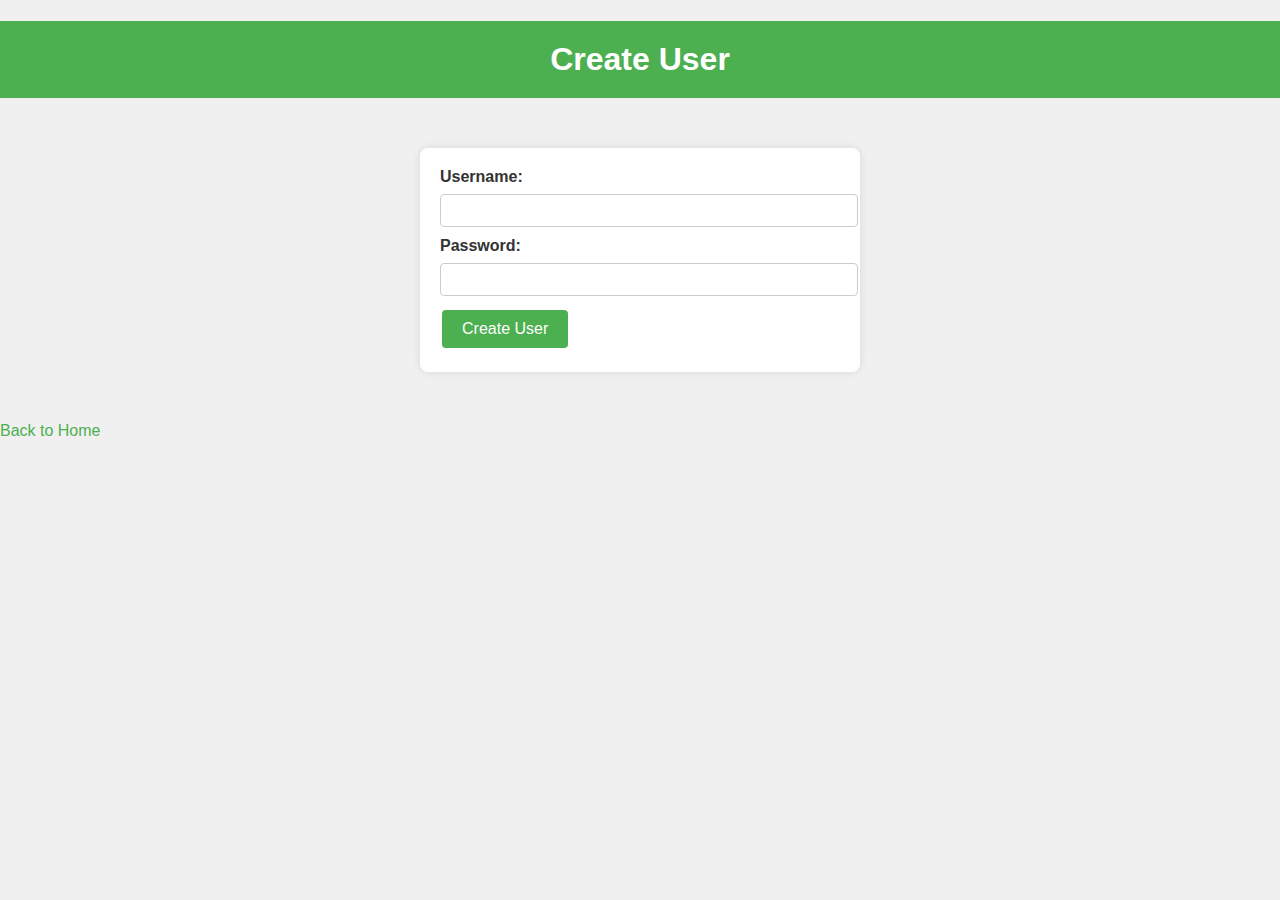
<file: templates/create_user.html>
<!DOCTYPE html>
<html>
<head>
    <title>Create User</title>
    <link rel="stylesheet" href="styles.css">
</head>
<body>
    <h1>Create User</h1>
    <form method="post">
        <label for="username">Username:</label>
        <input type="text" id="username" name="username" required><br>
        <label for="password">Password:</label>
        <input type="password" id="password" name="password" required><br>
        <button type="submit">Create User</button>
    </form>
    <a href="{{ url_for('index') }}">Back to Home</a>
</body>
</html>
</file>
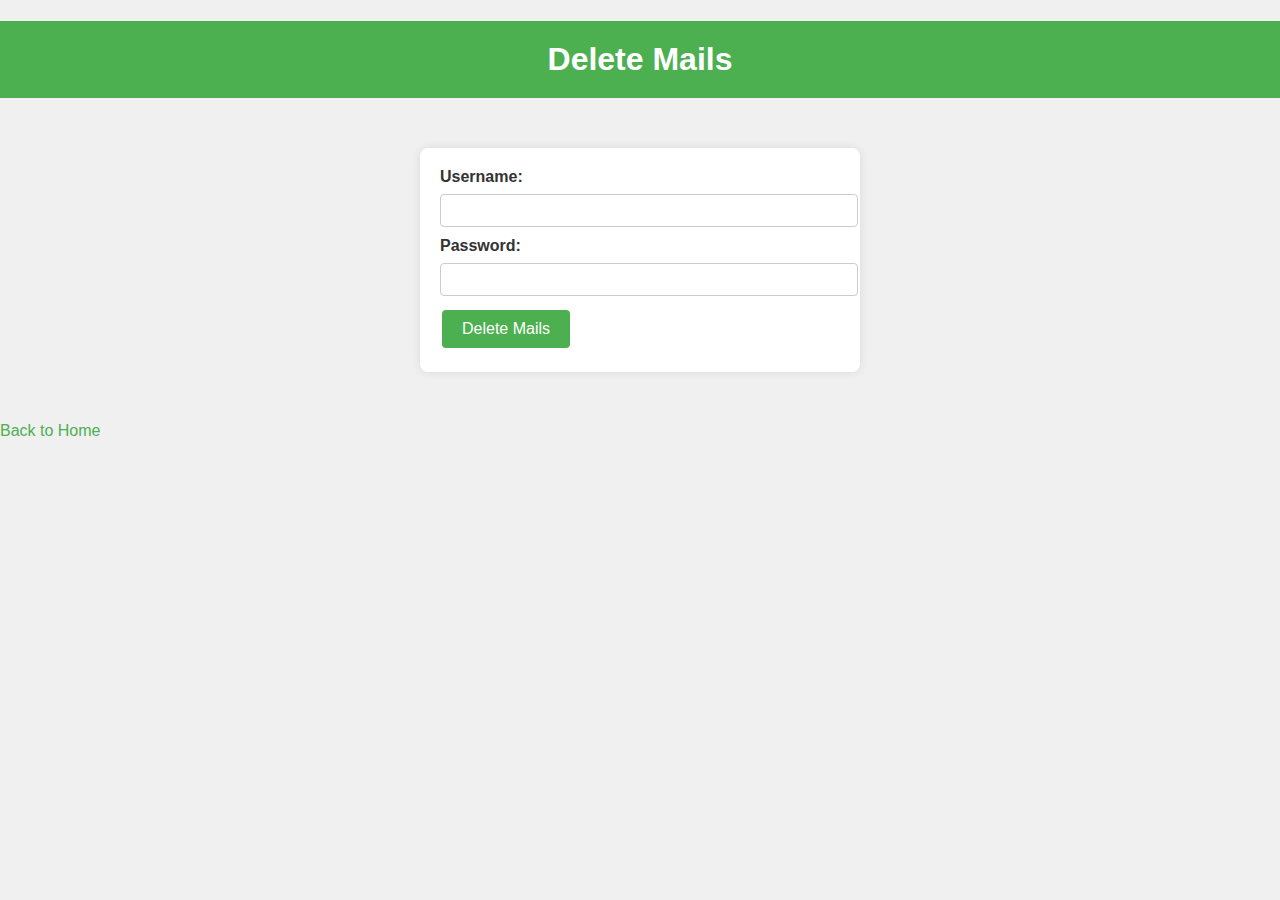
<file: templates/delete_mails.html>
<!DOCTYPE html>
<html>
<head>
    <title>Delete Mails</title>
    <link rel="stylesheet" href="styles.css">
</head>
<body>
    <h1>Delete Mails</h1>
    <form method="post">
        <label for="username">Username:</label>
        <input type="text" id="username" name="username" required><br>
        <label for="password">Password:</label>
        <input type="password" id="password" name="password" required><br>
        <button type="submit">Delete Mails</button>
    </form>
    <a href="{{ url_for('index') }}">Back to Home</a>
</body>
</html>
</file>
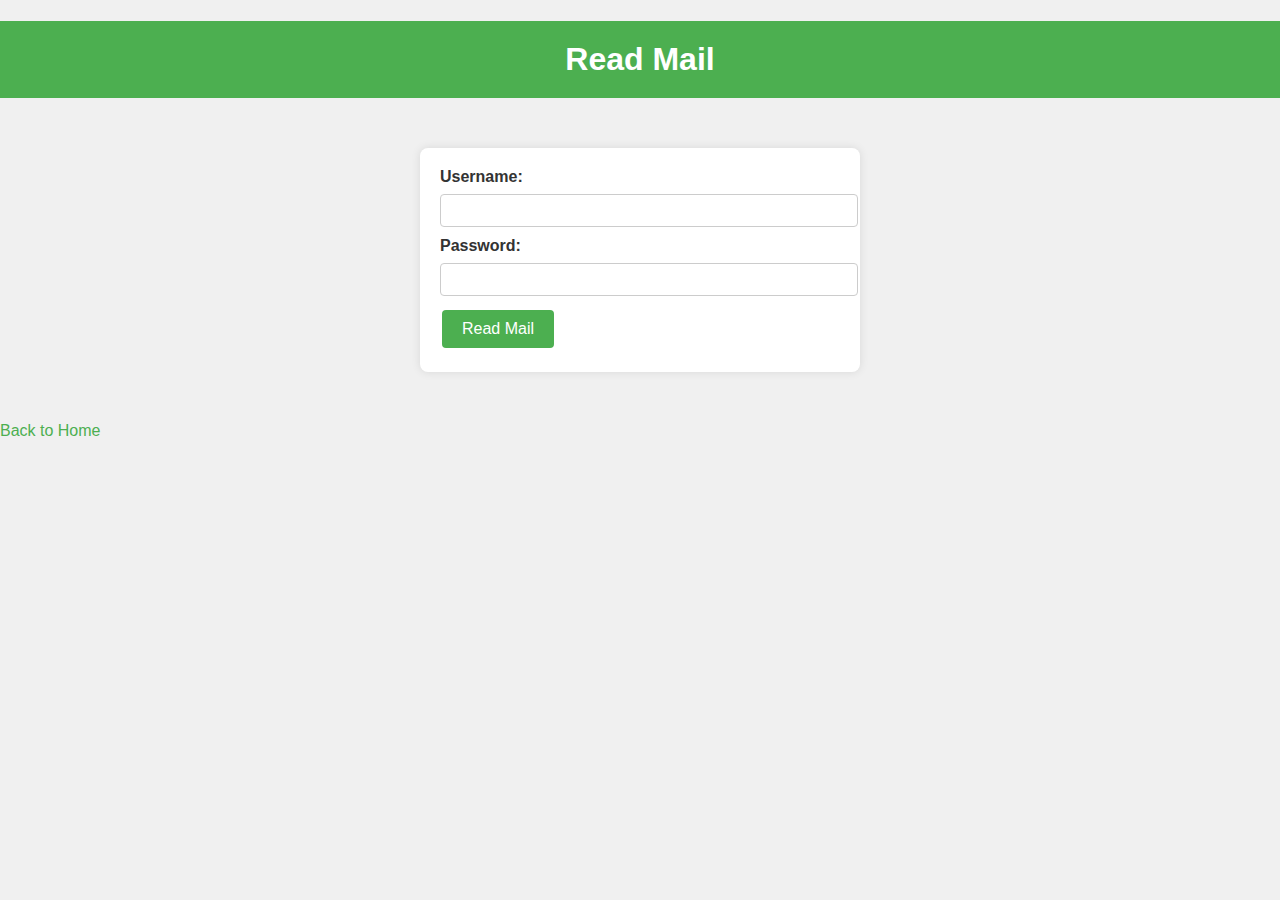
<file: templates/read_mail.html>
<!DOCTYPE html>
<html>
<head>
    <title>Read Mail</title>
    <link rel="stylesheet" href="styles.css">
</head>
<body>
    <h1>Read Mail</h1>
    <form method="post">
        <label for="username">Username:</label>
        <input type="text" id="username" name="username" required><br>
        <label for="password">Password:</label>
        <input type="password" id="password" name="password" required><br>
        <button type="submit">Read Mail</button>
    </form>
    <a href="{{ url_for('index') }}">Back to Home</a>
</body>
</html>
</file>
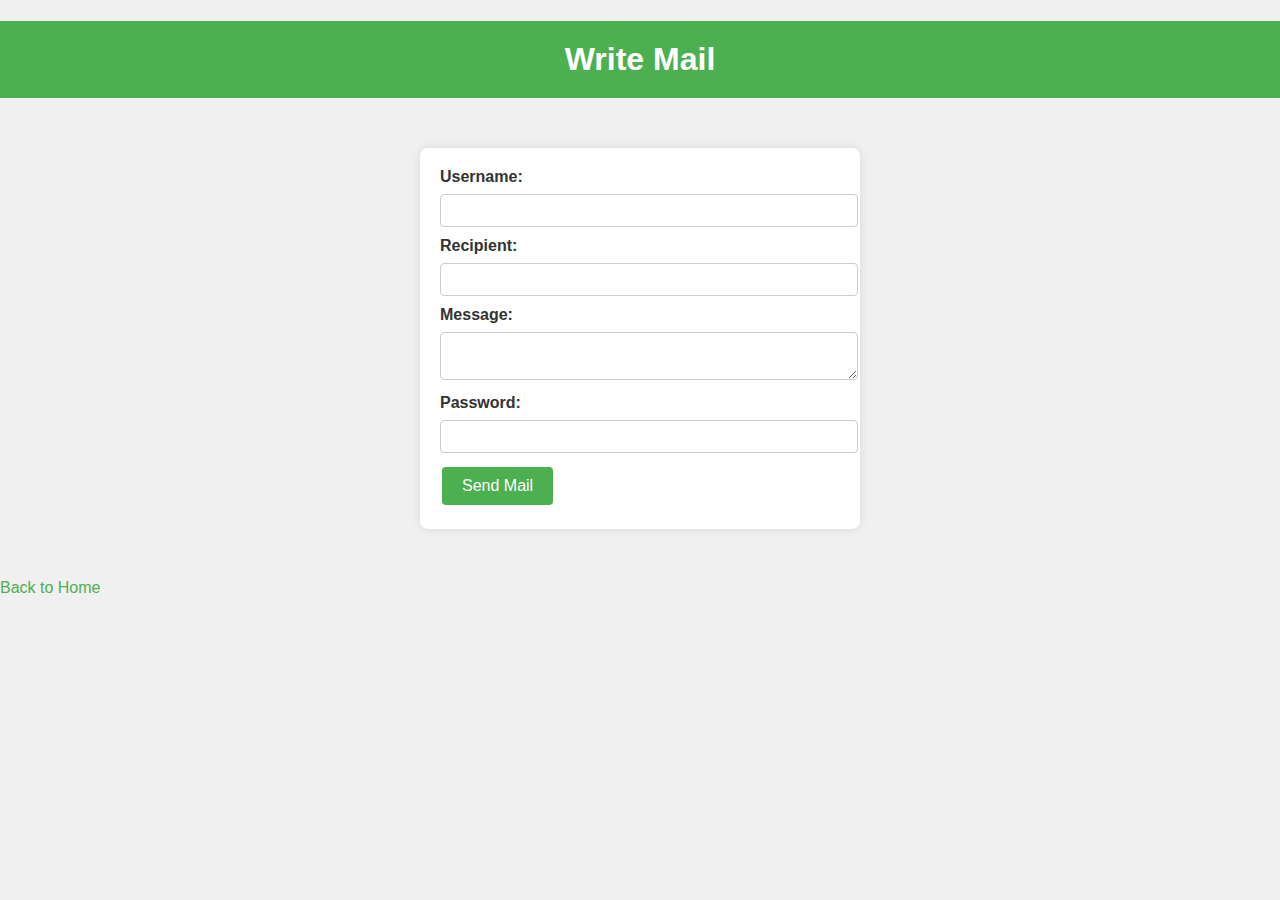
<file: templates/write_mail.html>
<!DOCTYPE html>
<html>
<head>
    <title>Write Mail</title>
    <link rel="stylesheet" href="styles.css">
</head>
<body>
    <h1>Write Mail</h1>
    <form method="post">
        <label for="username">Username:</label>
        <input type="text" id="username" name="username" required><br>
        <label for="recipient">Recipient:</label>
        <input type="text" id="recipient" name="recipient" required><br>
        <label for="message">Message:</label>
        <textarea id="message" name="message" required></textarea><br>
        <label for="password">Password:</label>
        <input type="password" id="password" name="password" required><br>
        <button type="submit">Send Mail</button>
    </form>
    <a href="{{ url_for('index') }}">Back to Home</a>
</body>
</html>
</file>
<file: templates/styles.css>
body {
    font-family: Arial, sans-serif;
    margin: 0;
    padding: 0;
    background-color: #f0f0f0;
    color: #333;
}

h1 {
    background-color: #4CAF50;
    color: white;
    padding: 20px;
    text-align: center;
}

form {
    background: white;
    padding: 20px;
    margin: 50px auto;
    border-radius: 8px;
    max-width: 400px;
    box-shadow: 0 0 10px rgba(0, 0, 0, 0.1);
}

label {
    display: block;
    margin-bottom: 8px;
    font-weight: bold;
}

input[type="text"],
input[type="password"],
textarea {
    width: 100%;
    padding: 8px;
    margin-bottom: 10px;
    border: 1px solid #ccc;
    border-radius: 4px;
}

button {
    background-color: #4CAF50;
    color: white;
    border: none;
    padding: 10px 20px;
    text-align: center;
    text-decoration: none;
    display: inline-block;
    font-size: 16px;
    margin: 4px 2px;
    cursor: pointer;
    border-radius: 4px;
}

a {
    color: #4CAF50;
    text-decoration: none;
}

a:hover {
    text-decoration: underline;
}

ul {
    list-style-type: none;
    padding: 0;
}

ul li {
    margin: 10px 0;
}

ul li a {
    display: block;
    padding: 10px;
    background-color: #4CAF50;
    color: white;
    border-radius: 4px;
    text-align: center;
}

ul li a:hover {
    background-color: #45a049;
}

.flash-message {
    margin: 20px;
    padding: 10px;
    border: 1px solid #ccc;
    border-radius: 4px;
    background-color: #f9f9f9;
}
</file>
